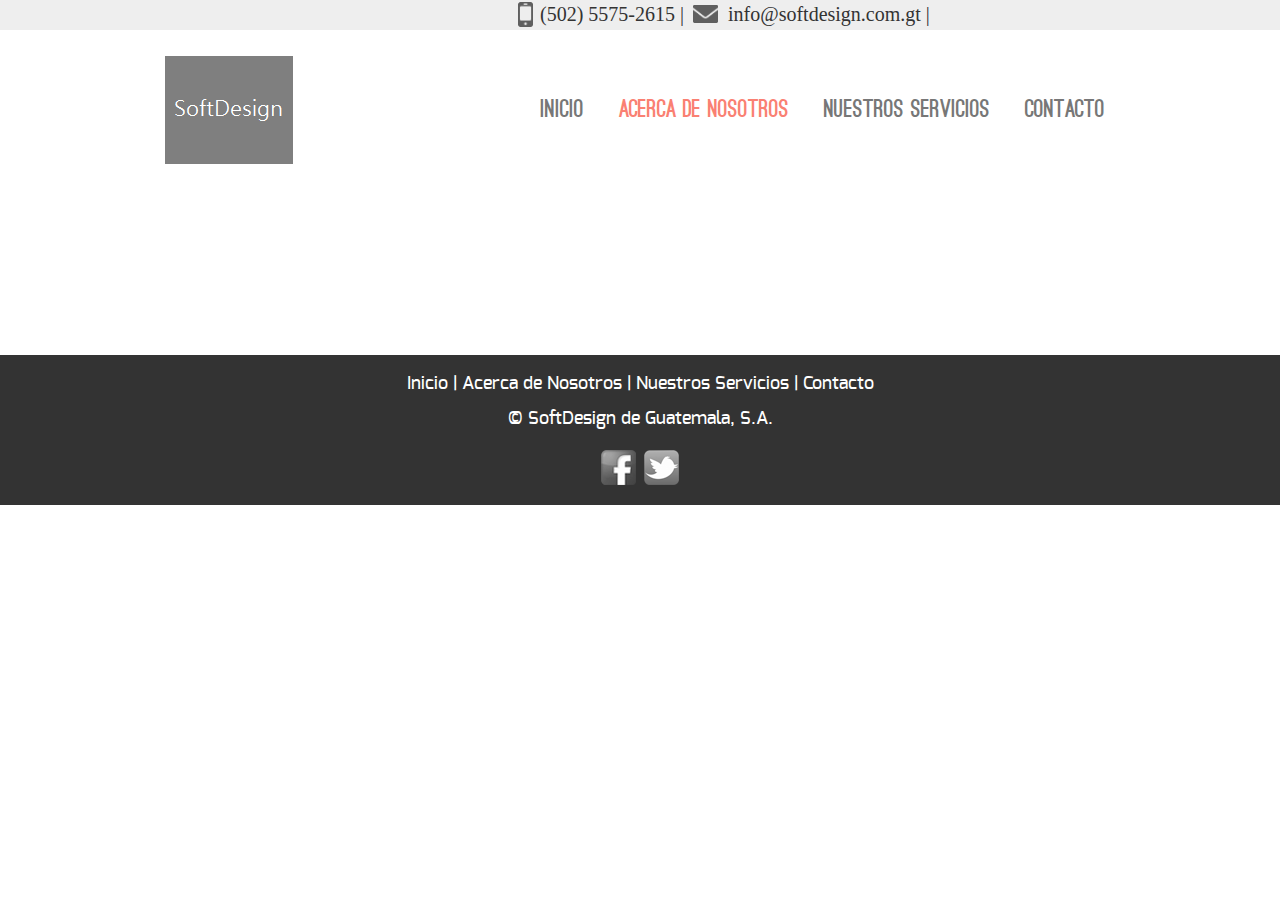
<file: acerca.html>
<!DOCTYPE html>
<html xmlns="http://www.w3.org/1999/xhtml">
<head>
<title>P&aacute;gina de Inicio - SoftDesign Guatemala</title>
<link rel="stylesheet" href="Style/main.css" type="text/css" />
<link rel="shortcut icon" href="favicon.ico" type="image/x-icon" />

</head>
<body>
<div id="fb-root"></div>
<script>(function(d, s, id) {
  var js, fjs = d.getElementsByTagName(s)[0];
  if (d.getElementById(id)) return;
  js = d.createElement(s); js.id = id;
  js.src = "//connect.facebook.net/es_LA/all.js#xfbml=1";
  fjs.parentNode.insertBefore(js, fjs);
}(document, 'script', 'facebook-jssdk'));</script>
<div>
<div class="pre-header">
  <div class="back-phone-email">
    <div class="facebook">
      <div class="fb-like" data-href="https://www.facebook.com/SoftDesignGuatemala" data-layout="button_count" data-action="like" data-show-faces="false" data-share="true"></div>
    </div>
    <div class="phone_image"> <img src="Images/Telefono.png" height="25px" width="15px" alt="Telefono" /> </div>
    <div class="envelope_image"> <img src="Images/Sobre.png" height="18px" width="25px" alt="Telefono" /> </div>
    <div class="phone_number"> (502)&nbsp;5575-2615&nbsp;| </div>
    <div class="email_address"> &nbsp;<a href="mailto:info@softdesign.com.gt?Subject=Informaci&oacute;n" target="_top" class="a_email_address">info@softdesign.com.gt</a>&nbsp;|</div>
  </div>
</div>
<div class="header">
  <div class="header-inside">
    <div class="logo"> <img src="Images/SoftDesignLogo.png" alt="SoftDesign Logo" /> </div>
    <div class="menu"> <a href="index.html" class="notselected_a">Inicio</a>&nbsp;&nbsp;&nbsp;&nbsp;&nbsp;<a href="acerca.html" class="selected_a">Acerca de Nosotros</a>&nbsp;&nbsp;&nbsp;&nbsp;&nbsp;<a href="servicios.html" class="notselected_a">Nuestros Servicios</a>&nbsp;&nbsp;&nbsp;&nbsp;&nbsp;<a href="contacto.html" class="notselected_a">Contacto</a> </div>
  </div>
</div>

<div class="footer">
  <div class="menu_footer">  <a href="index.html">Inicio</a> | <a href="#">Acerca de Nosotros</a> | <a href="#">Nuestros Servicios</a> | <a href="#">Contacto</a> </div>
  <div class="copy">&copy; SoftDesign de Guatemala, S.A.</div>
  <div class="redes_sociales"><a href="https://www.facebook.com/SoftDesignGuatemala" target="_blank" class="redes_sociales_facebook"></a>&nbsp;&nbsp;<a href="https://www.twitter.com/SoftDesignGuate" target="_blank"class="redes_sociales_twitter"></a></div>
</div>
</body>
</html>
</file>
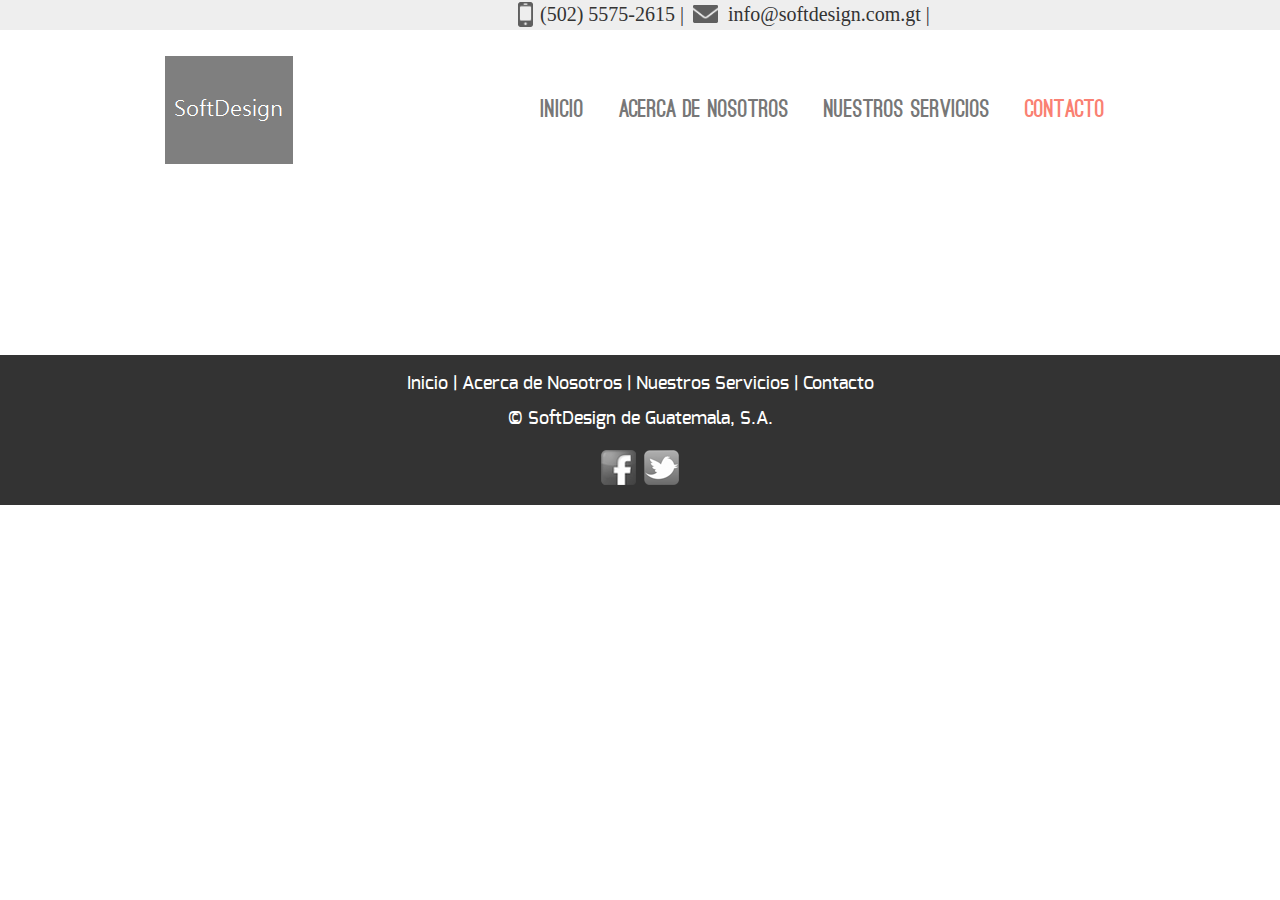
<file: contacto.html>
<!DOCTYPE html>
<html xmlns="http://www.w3.org/1999/xhtml">
<head>
<title>P&aacute;gina de Inicio - SoftDesign Guatemala</title>
<link rel="stylesheet" href="Style/main.css" type="text/css" />
<link rel="shortcut icon" href="favicon.ico" type="image/x-icon" />

</head>
<body>
<div id="fb-root"></div>
<script>(function(d, s, id) {
  var js, fjs = d.getElementsByTagName(s)[0];
  if (d.getElementById(id)) return;
  js = d.createElement(s); js.id = id;
  js.src = "//connect.facebook.net/es_LA/all.js#xfbml=1";
  fjs.parentNode.insertBefore(js, fjs);
}(document, 'script', 'facebook-jssdk'));</script>
<div>
<div class="pre-header">
  <div class="back-phone-email">
    <div class="facebook">
      <div class="fb-like" data-href="https://www.facebook.com/SoftDesignGuatemala" data-layout="button_count" data-action="like" data-show-faces="false" data-share="true"></div>
    </div>
    <div class="phone_image"> <img src="Images/Telefono.png" height="25px" width="15px" alt="Telefono" /> </div>
    <div class="envelope_image"> <img src="Images/Sobre.png" height="18px" width="25px" alt="Telefono" /> </div>
    <div class="phone_number"> (502)&nbsp;5575-2615&nbsp;| </div>
    <div class="email_address"> &nbsp;<a href="mailto:info@softdesign.com.gt?Subject=Informaci&oacute;n" target="_top" class="a_email_address">info@softdesign.com.gt</a>&nbsp;|</div>
  </div>
</div>
<div class="header">
  <div class="header-inside">
    <div class="logo"> <img src="Images/SoftDesignLogo.png" alt="SoftDesign Logo" /> </div>
    <div class="menu"> <a href="index.html" class="notselected_a">Inicio</a>&nbsp;&nbsp;&nbsp;&nbsp;&nbsp;<a href="acerca.html" class="notselected_a">Acerca de Nosotros</a>&nbsp;&nbsp;&nbsp;&nbsp;&nbsp;<a href="servicios.html" class="notselected_a">Nuestros Servicios</a>&nbsp;&nbsp;&nbsp;&nbsp;&nbsp;<a href="contacto.html" class="selected_a">Contacto</a> </div>
  </div>
</div>

<div class="footer">
  <div class="menu_footer">  <a href="index.html">Inicio</a> | <a href="#">Acerca de Nosotros</a> | <a href="#">Nuestros Servicios</a> | <a href="#">Contacto</a> </div>
  <div class="copy">&copy; SoftDesign de Guatemala, S.A.</div>
  <div class="redes_sociales"><a href="https://www.facebook.com/SoftDesignGuatemala" target="_blank" class="redes_sociales_facebook"></a>&nbsp;&nbsp;<a href="https://www.twitter.com/SoftDesignGuate" target="_blank"class="redes_sociales_twitter"></a></div>
</div>
</body>
</html>
</file>
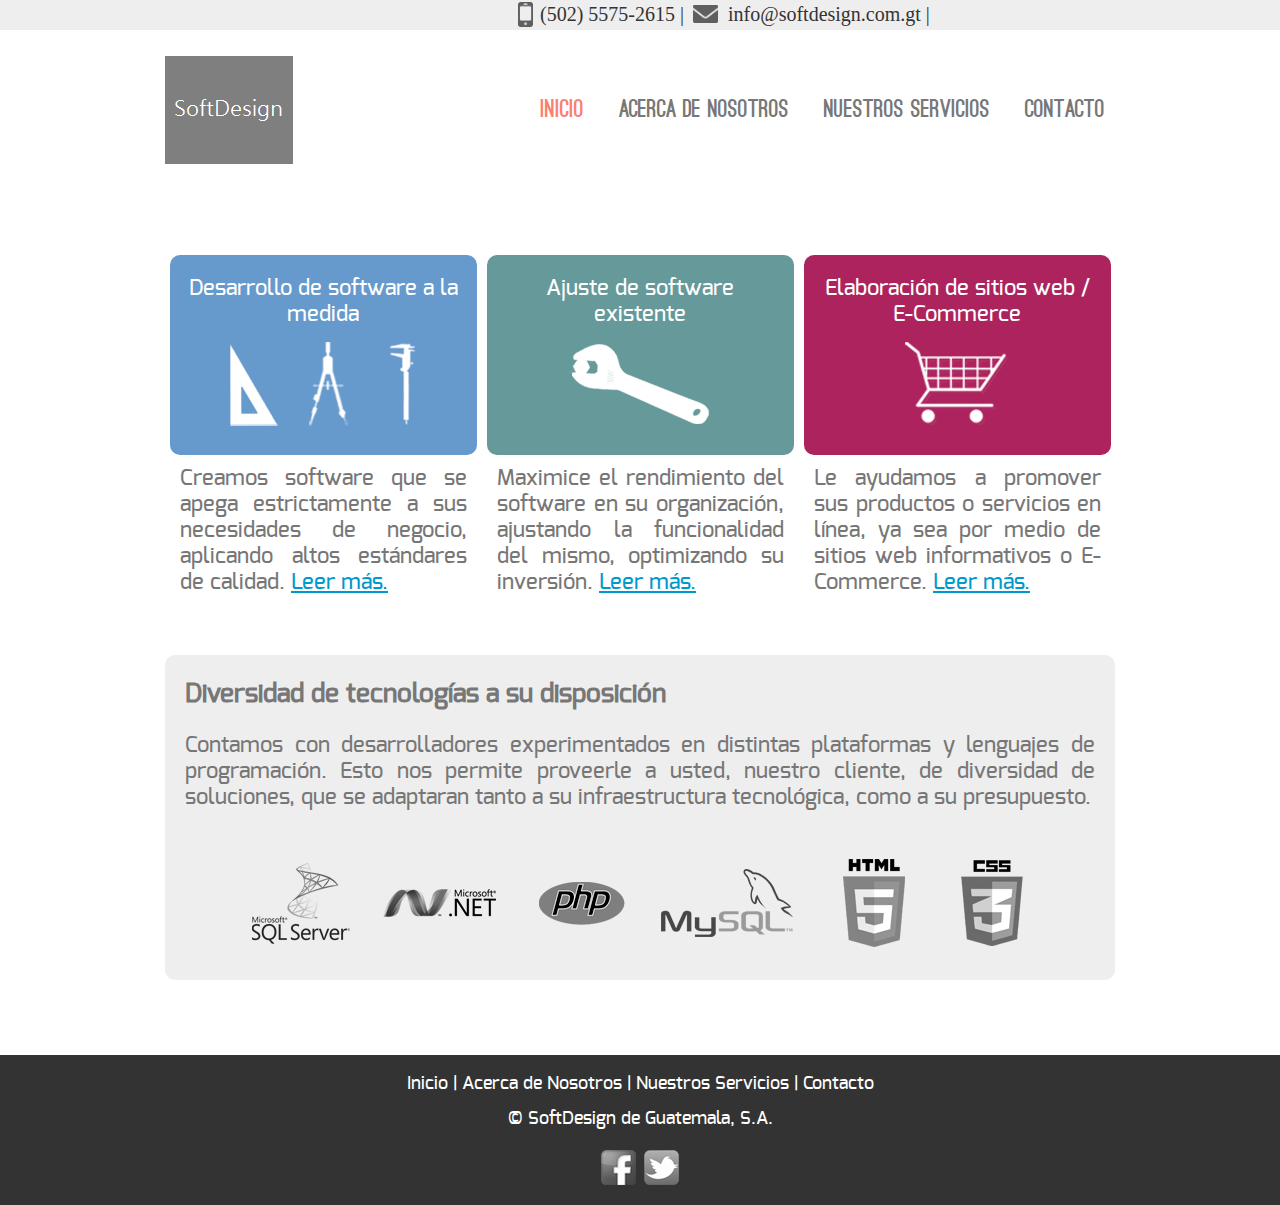
<file: ecommerce.html>
<!DOCTYPE html>
<html xmlns="http://www.w3.org/1999/xhtml">
<head>
<title>P&aacute;gina de Inicio - SoftDesign Guatemala</title>
<link rel="stylesheet" href="Style/main.css" type="text/css" />
<link rel="shortcut icon" href="favicon.ico" type="image/x-icon" />
</head>
<body>
<div id="fb-root"></div>
<script>(function(d, s, id) {
  var js, fjs = d.getElementsByTagName(s)[0];
  if (d.getElementById(id)) return;
  js = d.createElement(s); js.id = id;
  js.src = "//connect.facebook.net/es_LA/all.js#xfbml=1";
  fjs.parentNode.insertBefore(js, fjs);
}(document, 'script', 'facebook-jssdk'));</script>
<div>
<div class="pre-header">
  <div class="back-phone-email">
    <div class="facebook">
      <div class="fb-like" data-href="https://www.facebook.com/SoftDesignGuatemala" data-layout="button_count" data-action="like" data-show-faces="false" data-share="true"></div>
    </div>
    <div class="phone_image"> <img src="Images/Telefono.png" height="25px" width="15px" alt="Telefono" /> </div>
    <div class="envelope_image"> <img src="Images/Sobre.png" height="18px" width="25px" alt="Telefono" /> </div>
    <div class="phone_number"> (502)&nbsp;5575-2615&nbsp;| </div>
    <div class="email_address"> &nbsp;<a href="mailto:info@softdesign.com.gt?Subject=Informaci&oacute;n" target="_top" class="a_email_address">info@softdesign.com.gt</a>&nbsp;|</div>
  </div>
</div>
<div class="header">
  <div class="header-inside">
    <div class="logo"> <img src="Images/SoftDesignLogo.png" alt="SoftDesign Logo" /> </div>
    <div class="menu"> <a href="index.html" class="selected_a">Inicio</a>&nbsp;&nbsp;&nbsp;&nbsp;&nbsp;<a href="acerca.html" class="notselected_a">Acerca de Nosotros</a>&nbsp;&nbsp;&nbsp;&nbsp;&nbsp;<a href="servicios.html" class="notselected_a">Nuestros Servicios</a>&nbsp;&nbsp;&nbsp;&nbsp;&nbsp;<a href="contacto.html" class="notselected_a">Contacto</a> </div>
  </div>
</div>
<div class="featured_content">
  <div class="article-1-wrapper">
    <div class="article-title title-1">Desarrollo de software a la medida</div>
    <div class="article-image"><img src="Images/softwaremedida.png" alt="Software a la Medida" /></div>
  </div>
  <div class="article-1-text">Creamos software que se apega estrictamente a sus necesidades de negocio, aplicando altos est&aacute;ndares de calidad. <a href="#" target="_self" class="link_featured">Leer m&aacute;s.</a></div>
  <div class="article-2-wrapper">
    <div class="article-title title-2">Ajuste de software existente</div>
    <div class="article-image"><img src="Images/ajustesoftware.png" alt="Ajuste de Software" /></div>
  </div>
  <div class="article-2-text">Maximice el rendimiento del software en su organizaci&oacute;n, ajustando la funcionalidad del mismo, optimizando su inversi&oacute;n. <a href="#" target="_self" class="link_featured">Leer m&aacute;s.</a></div>
  <div class="article-3-wrapper">
    <div class="article-title title-3">Elaboraci&oacute;n de sitios web / E-Commerce</div>
    <div class="article-image"><img src="Images/carrito.png" alt="E-Commerce" /></div>
  </div>
  <div class="article-3-text">Le ayudamos a promover sus productos o servicios en l&iacute;nea, ya sea por medio de sitios web informativos o E-Commerce. <a href="#" target="_self" class="link_featured">Leer m&aacute;s.</a></div>
</div>
<div class="technologies">
  <div class="technologies-text">
    <h3>Diversidad de tecnolog&iacute;as a su disposici&oacute;n</h3>
    Contamos con desarrolladores experimentados en distintas plataformas y lenguajes de programaci&oacute;n. Esto nos permite proveerle a usted, nuestro cliente, de diversidad de soluciones, que se adaptaran tanto a su infraestructura tecnol&oacute;gica, como a su presupuesto. </div>
  <div class="technologies-image"><img src="Images/technologies.png" alt="Technologies" /></div>
</div>
<div class="footer">
  <div class="menu_footer">  <a href="index.html">Inicio</a> | <a href="acerca.html">Acerca de Nosotros</a> | <a href="servicios.html">Nuestros Servicios</a> | <a href="contacto.html">Contacto</a> </div>
  <div class="copy">&copy; SoftDesign de Guatemala, S.A.</div>
  <div class="redes_sociales"><a href="https://www.facebook.com/SoftDesignGuatemala" target="_blank" class="redes_sociales_facebook"></a>&nbsp;&nbsp;<a href="https://www.twitter.com/SoftDesignGuate" target="_blank"class="redes_sociales_twitter"></a></div>
</div>
</body>
</html>
</file>
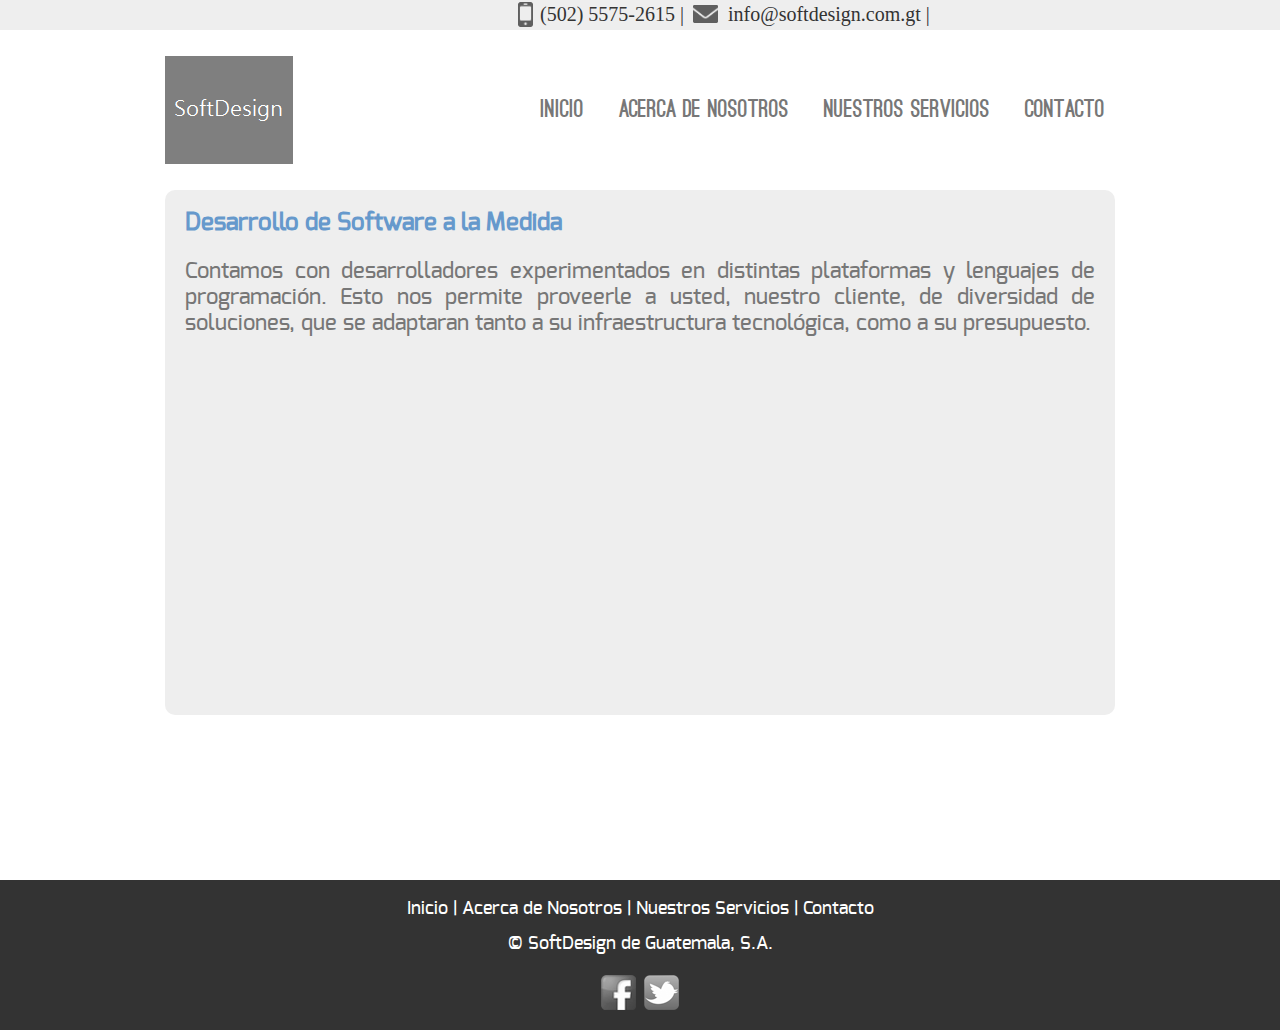
<file: softwaremedida.html>
<!DOCTYPE html>
<html xmlns="http://www.w3.org/1999/xhtml">
<head>
<title>P&aacute;gina de Inicio - SoftDesign Guatemala</title>
<link rel="stylesheet" href="Style/main.css" type="text/css" />
<link rel="shortcut icon" href="favicon.ico" type="image/x-icon" />
</head>
<body>
<div id="fb-root"></div>
<script>(function(d, s, id) {
  var js, fjs = d.getElementsByTagName(s)[0];
  if (d.getElementById(id)) return;
  js = d.createElement(s); js.id = id;
  js.src = "//connect.facebook.net/es_LA/all.js#xfbml=1";
  fjs.parentNode.insertBefore(js, fjs);
}(document, 'script', 'facebook-jssdk'));</script>
<div>
<div class="pre-header">
  <div class="back-phone-email">
    <div class="facebook">
      <div class="fb-like" data-href="https://www.facebook.com/SoftDesignGuatemala" data-layout="button_count" data-action="like" data-show-faces="false" data-share="true"></div>
    </div>
    <div class="phone_image"> <img src="Images/Telefono.png" height="25px" width="15px" alt="Telefono" /> </div>
    <div class="envelope_image"> <img src="Images/Sobre.png" height="18px" width="25px" alt="Telefono" /> </div>
    <div class="phone_number"> (502)&nbsp;5575-2615&nbsp;| </div>
    <div class="email_address"> &nbsp;<a href="mailto:info@softdesign.com.gt?Subject=Informaci&oacute;n" target="_top" class="a_email_address">info@softdesign.com.gt</a>&nbsp;|</div>
  </div>
</div>
<div class="header">
  <div class="header-inside">
    <div class="logo"> <img src="Images/SoftDesignLogo.png" alt="SoftDesign Logo" /> </div>
    <div class="menu"> <a href="index.html" class="notselected_a">Inicio</a>&nbsp;&nbsp;&nbsp;&nbsp;&nbsp;<a href="acerca.html" class="notselected_a">Acerca de Nosotros</a>&nbsp;&nbsp;&nbsp;&nbsp;&nbsp;<a href="servicios.html" class="notselected_a">Nuestros Servicios</a>&nbsp;&nbsp;&nbsp;&nbsp;&nbsp;<a href="contacto.html" class="notselected_a">Contacto</a> </div>
  </div>
</div>
<div class="software_medida">
  <div class="technologies-text">
    <h2>Desarrollo de Software a la Medida</h2>
    <p>
    Contamos con desarrolladores experimentados en distintas plataformas y lenguajes de programaci&oacute;n. Esto nos permite proveerle a usted, nuestro cliente, de diversidad de soluciones, que se adaptaran tanto a su infraestructura tecnol&oacute;gica, como a su presupuesto. </p> </div>
</div>
<div class="footer">
  <div class="menu_footer">  <a href="index.html">Inicio</a> | <a href="acerca.html">Acerca de Nosotros</a> | <a href="servicios.html">Nuestros Servicios</a> | <a href="contacto.html">Contacto</a> </div>
  <div class="copy">&copy; SoftDesign de Guatemala, S.A.</div>
  <div class="redes_sociales"><a href="https://www.facebook.com/SoftDesignGuatemala" target="_blank" class="redes_sociales_facebook"></a>&nbsp;&nbsp;<a href="https://www.twitter.com/SoftDesignGuate" target="_blank"class="redes_sociales_twitter"></a></div>
</div>
</body>
</html>
</file>
<file: Style/main.css>
﻿body {
	padding: 0px;
	margin: 0px;
	background-color: #fff;
}
@font-face {
 font-family: 'ostrich_sansblack';
 src: url('../Fonts/ostrich-black-webfont.eot');
 src: url('../Fonts/ostrich-black-webfont.eot?#iefix') format('embedded-opentype'),  url('../Fonts/ostrich-black-webfont.woff') format('woff'),  url('../Fonts/ostrich-black-webfont.ttf') format('truetype'),  url('../Fonts/ostrich-black-webfont.svg#ostrich_sansblack') format('svg');
 font-weight: normal;
 font-style: normal;
}
@font-face {
 font-family: 'ostrich_sansmedium';
 src: url('../Fonts/ostrich-regular-webfont.eot');
 src: url('../Fonts/ostrich-regular-webfont.eot?#iefix') format('embedded-opentype'),  url('../Fonts/ostrich-regular-webfont.woff') format('woff'),  url('../Fonts/ostrich-regular-webfont.ttf') format('truetype'),  url('../Fonts/ostrich-regular-webfont.svg#ostrich_sansmedium') format('svg');
 font-weight: normal;
 font-style: normal;
}
 @font-face {
 font-family: 'justoldfashionregular';
 src: url('../Fonts/justoldfashion-webfont.eot');
 src: url('../Fonts/justoldfashion-webfont.eot?#iefix') format('embedded-opentype'),  url('../Fonts/justoldfashion-webfont.woff') format('woff'),  url('../Fonts/justoldfashion-webfont.ttf') format('truetype'),  url('../Fonts/justoldfashion-webfont.svg#justoldfashionregular') format('svg');
 font-weight: normal;
 font-style: normal;
}
 @font-face {
 font-family: 'osp-dindin';
 src: url('../Fonts/osp-din-webfont.eot');
 src: url('../Fonts/osp-din-webfont.eot?#iefix') format('embedded-opentype'),  url('../Fonts/osp-din-webfont.woff') format('woff'),  url('../Fonts/osp-din-webfont.ttf') format('truetype'),  url('../Fonts/osp-din-webfont.svg#osp-dindin') format('svg');
 font-weight: normal;
 font-style: normal;
}
 @font-face {
 font-family: 'exomedium';
 src: url('../Fonts/exo-medium-webfont.eot');
 src: url('../Fonts/exo-medium-webfont.eot?#iefix') format('embedded-opentype'),  url('../Fonts/exo-medium-webfont.woff') format('woff'),  url('../Fonts/exo-medium-webfont.ttf') format('truetype'),  url('../Fonts/exo-medium-webfont.svg#exomedium') format('svg');
 font-weight: normal;
 font-style: normal;
}
.pre-header {
	position: relative;
	top: 0px;
	width: 100%;
	height: 30px;
	background-color: #EEE;
}
.header {
	position: relative;
	top: 17px;
	width: 100%;
	height: 125px;
	background-color: #fff;
}
.header-inside {
	position: relative;
	top: 0px;
	width: 950px;
	height: 150px;
	margin: 0 auto;
}
.logo {
	position: absolute;
	top:9px;
}
.menu {
	position: absolute;
	top: 52px;
	left: 375px;
	width: 575px;
	height: 25px;
	font-size: 24px;
	font-family: 'ostrich_sansblack';
	color: #777;
}
.selected_a {
	color:#FA8072;
	text-decoration: none;
}
.notselected_a {
	color:#777;
	text-decoration: none;
}
.notselected_a:hover {
	color:#FA8072;
	text-decoration: none;
}
.back-phone-email {
	position:relative;
	margin: 0px auto;
	width: 950px;
	height: 30px;
	background-color:#eee;
	font-family: 'Times New Roman', Times, serif;
	font-size: 20px;
	color: #333;
}
.facebook {
	position:absolute;
	left: 772px;
	top: 2px;
}
.phone_number {
	position:absolute;
	left: 375px;
	top: 3px;
	font-family: 'Times New Roman', Times, serif;
	font-size: 20px;
	color: #333;
}
.phone_image {
	position:absolute;
	left: 353px;
	top: 2px;
}
.envelope_image {
	position:absolute;
	left: 528px;
	top: 5px;
}
.email_address {
	position:absolute;
	left: 558px;
	top: 3px;
}
.a_email_address {
	text-decoration:none;
	font-family: 'Times New Roman', Times, serif;
	font-size: 20px;
	color: #333;
}
.a_email_address:hover {
	color:#FA8072;
	text-decoration: none;
}
.slider_back {
	position:relative;
	top: 35px;
	background: url('../Images/SliderBackground.jpeg');
}
.featured_content {
	position:relative;
	top:100px;
	width: 950px;
	height: 375px;
	margin:0px auto;
	background-color: #fff;
}
.link_featured {
	color:#09C;
}
.article-title {
	position:relative;
	top:20px;
	width:90%;
	margin: 0 auto;
	text-align:center;
	color:#fff;
	font-family:'exomedium';
	font-size: 22px;
	line-height: 26px;
}
.title-1 {
	background-color:#6699CC;
}
.title-2 {
	background-color:#669999;
}
.title-3 {
	background-color:#AD235E;
}
.article-image {
	position:relative;
	top: 35px;
	margin: 0 auto;
	text-align:center;
	width:95%;
}
.article-1-wrapper {
	position: absolute;
	top: 0px;
	left: 5px;
	width: 307px;
	height: 200px;
	background-color:#6699CC;
	border-radius: 10px;
}
.article-1-text {
	position: absolute;
	top: 210px;
	left: 15px;
	width: 287px;
	height: 150px;
	font-family:'exomedium';
	font-size: 22px;
	color: #777;
	text-align:justify;
	line-height:26px;
	background-color:#fff;
}
.article-2-wrapper {
	position: absolute;
	top: 0px;
	left: 322px;
	width: 307px;
	height: 200px;
	;
	background-color:#669999;
	border-radius: 10px;
}
.article-2-text {
	position: absolute;
	top: 210px;
	left: 332px;
	width: 287px;
	height: 150px;
	font-family:'exomedium';
	font-size: 22px;
	color: #777;
	text-align:justify;
	line-height:26px;
	background-color:#fff;
}
.article-3-wrapper {
	position: absolute;
	top: 0px;
	left: 639px;
	width: 307px;
	height: 200px;
	background-color:#AD235E;
	border-radius: 10px;
}
.article-3-text {
	position: absolute;
	top: 210px;
	left: 649px;
	width: 287px;
	height: 150px;
	font-family:'exomedium';
	font-size: 22px;
	color: #777;
	text-align:justify;
	line-height:26px;
	background-color:#fff;
}
.technologies {
	position:relative;
	top:125px;
	width: 950px;
	margin: 0px auto;
	background-color: #eee;
	height: 325px;
	border-radius: 10px;
}
.technologies-text {
	position: absolute;
	top: 0px;
	left:20px;
	width: 910px;
	height: 210px;
	font-family:'exomedium';
	font-size:22px;
	color:#777;
	text-align:justify;
	line-height:26px;
}
.technologies-text h2 {
	font-size:24px;
	color:#6699CC;
}
.technologies-image {
	position:relative;
	top: 175px;
	margin: 0 auto;
	text-align:center;
	width:95%;
}
.footer {
	position:relative;
	top:200px;
	width: 100%;
	background-color: #333;
	height: 150px;
}
.menu_footer{
	position:relative;
	top:20px;
	width:950px;
	margin:0px auto;
	height: 40px;
	text-align: center	;
	font-family:'exomedium';
	font-size: 18px;
	color: #fff;
}
.menu_footer a{
	text-decoration:none;
	color:#fff;
}
.menu_footer a:hover{
	color: #FA8072;
}

.copy{
	position:relative;
	top:15px;
	width:950px;
	margin:0px auto;
	height: 35px;
	text-align: center	;
	font-family:'exomedium';
	font-size: 18px;
	color: #fff;
}
.redes_sociales{
	position:relative;
	top:20px;
	width:150px;
	margin:0px auto;
	height: 35px;
	text-align: center;
}
.redes_sociales_facebook
{
	width:35px;
	height:35px;
	display:inline-block;
	background:transparent url('../Images/FacebookGris.png') center top no-repeat;	
}
.redes_sociales_facebook:hover
{
	background:transparent url('../Images/FacebookColor.png') center top no-repeat;
}
.redes_sociales_twitter
{
	width:35px;
	height:35px;
	display:inline-block;
	background:transparent url('../Images/TwitterGris.png') center top no-repeat;	
}
.redes_sociales_twitter:hover
{
	background:transparent url('../Images/TwitterColor.png') center top no-repeat;
}
.software_medida {
	position:relative;
	top:35px;
	width: 950px;
	margin: 0px auto;
	background-color: #eee;
	height: 525px;
	border-radius: 10px;
}
.software_medida h2{
	color:#6699CC;
	font-size: 24px;
}
.software_ajustado {
	position:relative;
	top:35px;
	width: 950px;
	margin: 0px auto;
	background-color: #eee;
	height: 625px;
	border-radius: 10px;
}
.software_ajustado h2{
	color:#6699CC;
	font-size: 24px;
}
.quienes_somos {
	position:relative;
	top:35px;
	width: 950px;
	margin: 0px auto;
	background-color: #eee;
	height: 440px;
	border-radius: 10px;
}
.quienes_somos h2{
	color:#6699CC;
	font-size: 24px;
}
.servicios_prestados {
	position:relative;
	top:35px;
	width: 950px;
	margin: 0px auto;
	background-color: #eee;
	height: 715px;
	border-radius: 10px;
}
.servicios_prestados h2{
	color:#6699CC;
	font-size: 24px;
}
.e_commerce {
	position:relative;
	top:35px;
	width: 950px;
	margin: 0px auto;
	background-color: #eee;
	height: 400px;
	border-radius: 10px;
}
.e_commerce h2{
	color:#6699CC;
	font-size: 24px;
}
</file>
